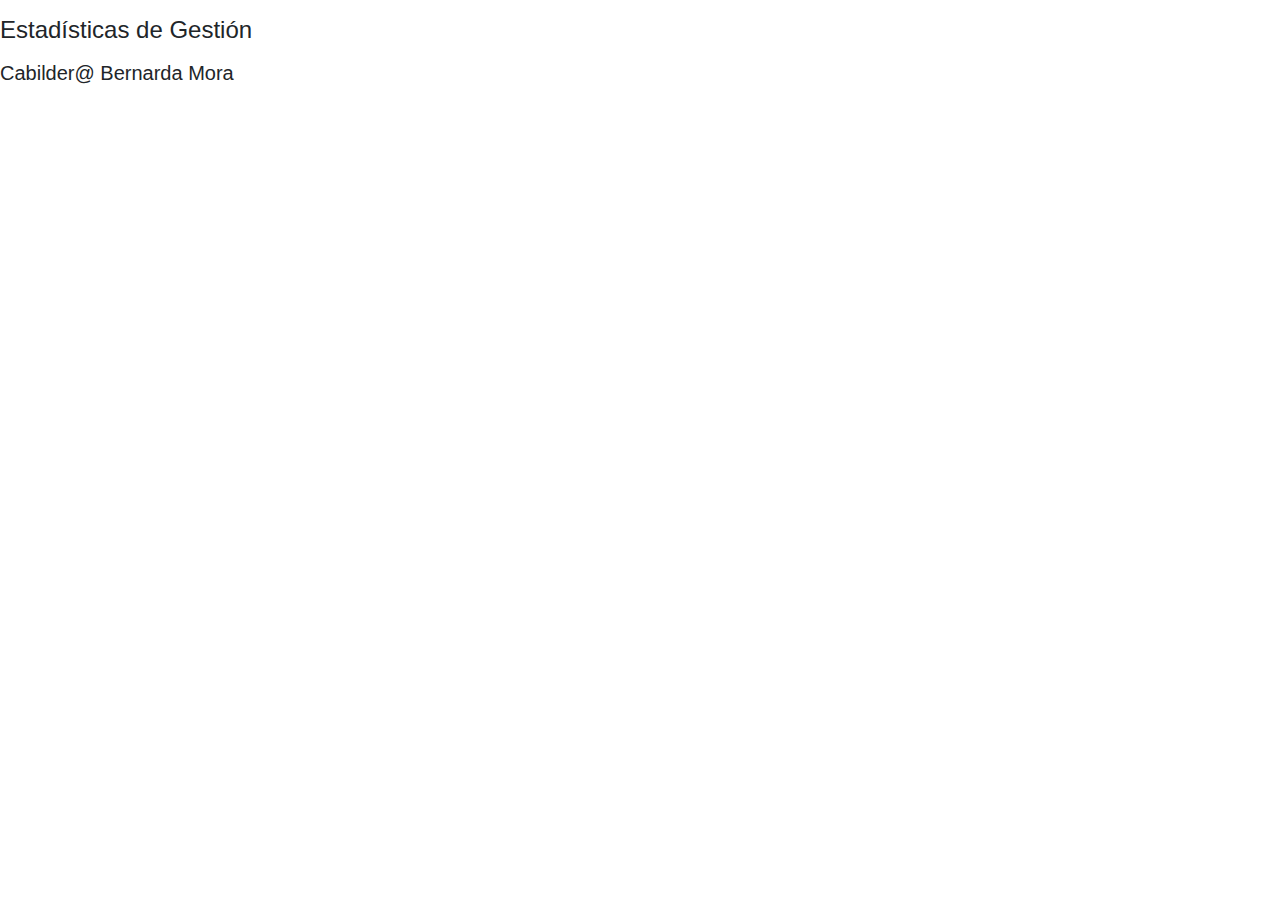
<file: graficasbernardamora.html>
<!DOCTYPE html>
<html lang="en">

<head>
    <meta charset="UTF-8">
    <meta name="viewport" content="width=device-width, initial-scale=1.0">
    <meta http-equiv="X-UA-Compatible" content="ie=edge">
    <title>Document</title>
    <link rel="stylesheet" href="https://stackpath.bootstrapcdn.com/bootstrap/4.3.1/css/bootstrap.min.css" integrity="sha384-ggOyR0iXCbMQv3Xipma34MD+dH/1fQ784/j6cY/iJTQUOhcWr7x9JvoRxT2MZw1T" crossorigin="anonymous">


</head>

<body>

    <p>
        <h4> Estadísticas de Gestión</h4>
    </p>

    <p>
        <h5> Cabilder@ Bernarda Mora</h5>
    </p>


    <div class="container ">
        <div class="row ">
            <div class="col-12 col-sm-12 col-md-6 col-lg-6 col-xl-6 ">



                <!--<iframe width="400" height="371" seamless frameborder="0" scrolling="no" src="https://docs.google.com/spreadsheets/d/e/2PACX-1vQZJIdtinq3eyvYLXC6wR_mmQfBJYinCe6gK8UeuQ59kK3_Nsg10uN2ApzNe-9bJL2zf_ZZ1cAMGtQ6/pubchart?oid=187710508&amp;format=interactive"></iframe>

-->
            </div>
            <div class="col-12 col-sm-12 col-md-6 col-lg-6 col-xl-6 ">
               <!-- <iframe width="400" height="371" seamless frameborder="0" scrolling="no" src="https://docs.google.com/spreadsheets/d/e/2PACX-1vQZJIdtinq3eyvYLXC6wR_mmQfBJYinCe6gK8UeuQ59kK3_Nsg10uN2ApzNe-9bJL2zf_ZZ1cAMGtQ6/pubchart?oid=634504562&amp;format=interactive"></iframe>
            
-->
</div>



        </div>
    </div>




















    <script src="https://code.jquery.com/jquery-3.3.1.slim.min.js " integrity="sha384-q8i/X+965DzO0rT7abK41JStQIAqVgRVzpbzo5smXKp4YfRvH+8abtTE1Pi6jizo " crossorigin="anonymous "></script>
    <script src="https://cdnjs.cloudflare.com/ajax/libs/popper.js/1.14.7/umd/popper.min.js " integrity="sha384-UO2eT0CpHqdSJQ6hJty5KVphtPhzWj9WO1clHTMGa3JDZwrnQq4sF86dIHNDz0W1 " crossorigin="anonymous "></script>
    <script src="https://stackpath.bootstrapcdn.com/bootstrap/4.3.1/js/bootstrap.min.js " integrity="sha384-JjSmVgyd0p3pXB1rRibZUAYoIIy6OrQ6VrjIEaFf/nJGzIxFDsf4x0xIM+B07jRM " crossorigin="anonymous "></script>

</body>

</html>
</file>
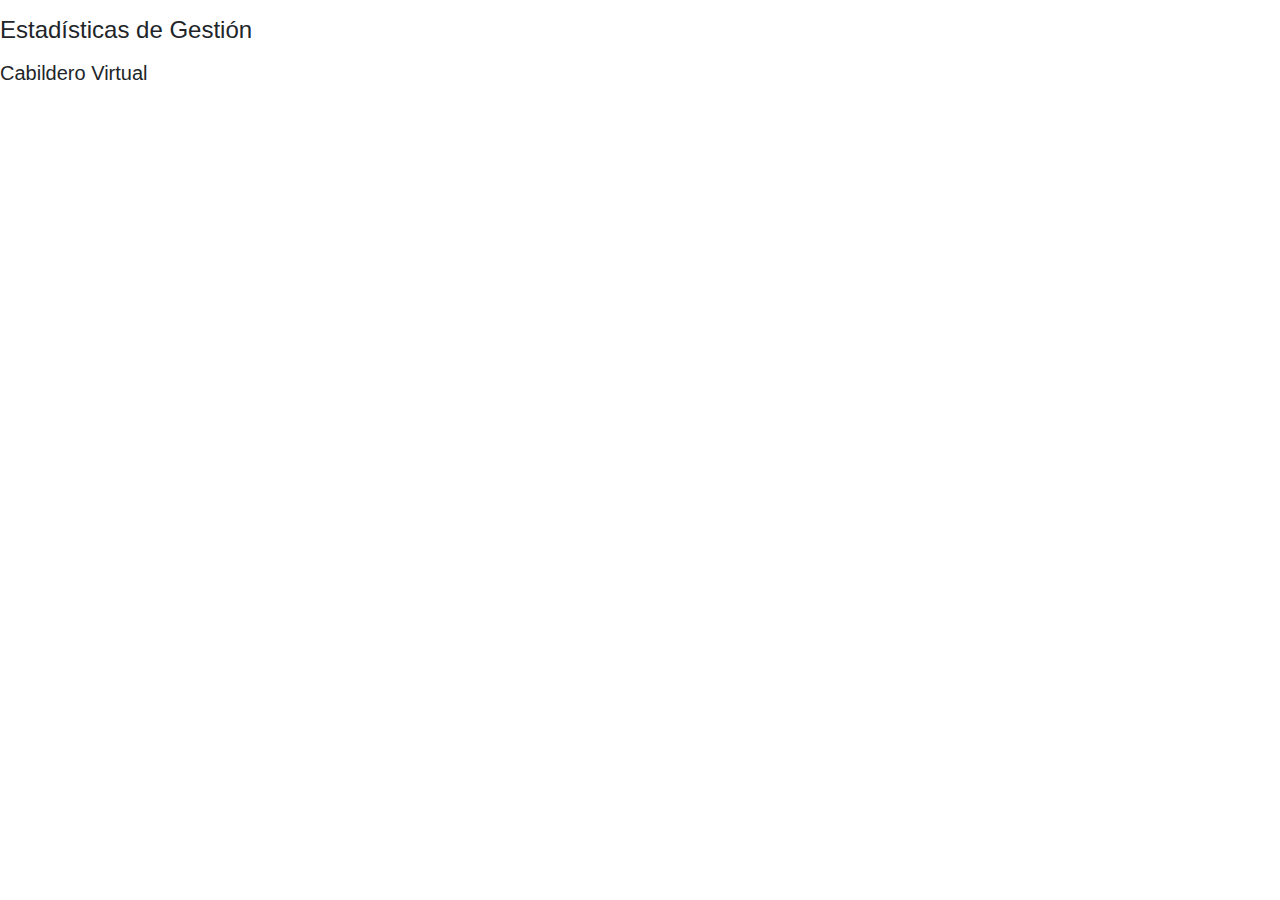
<file: graficascabilderovirtual.html>
<!DOCTYPE html>
<html lang="en">

<head>
    <meta charset="UTF-8">
    <meta name="viewport" content="width=device-width, initial-scale=1.0">
    <meta http-equiv="X-UA-Compatible" content="ie=edge">
    <title>Document</title>
    <link rel="stylesheet" href="https://stackpath.bootstrapcdn.com/bootstrap/4.3.1/css/bootstrap.min.css" integrity="sha384-ggOyR0iXCbMQv3Xipma34MD+dH/1fQ784/j6cY/iJTQUOhcWr7x9JvoRxT2MZw1T" crossorigin="anonymous">


</head>

<body>

    <p>
        <h4> Estadísticas de Gestión</h4>
    </p>

    <p>
        <h5> Cabildero Virtual</h5>
    </p>
	

    <div class="container ">
        <div class="row ">
            <div class="col-12 col-sm-12 col-md-6 col-lg-6 col-xl-6 ">

                     
                
                <iframe width="400" height="371" seamless frameborder="0" scrolling="no" src="https://docs.google.com/spreadsheets/d/e/2PACX-1vTdydPPwHC8XDIDBxBMuGWF3QzxEfWMrJijjHqp9Px5wgAA38Sz00VCCYnGPefnkwFeeKMsdlwUkMSk/pubchart?oid=2111376126&amp;format=interactive"></iframe>


            </div>
            <div class="col-12 col-sm-12 col-md-6 col-lg-6 col-xl-6 ">
                <iframe width="400" height="371" seamless frameborder="0" scrolling="no" src="https://docs.google.com/spreadsheets/d/e/2PACX-1vTdydPPwHC8XDIDBxBMuGWF3QzxEfWMrJijjHqp9Px5wgAA38Sz00VCCYnGPefnkwFeeKMsdlwUkMSk/pubchart?oid=856843619&amp;format=interactive"></iframe>


            </div>



        </div>
    </div>




















    <script src="https://code.jquery.com/jquery-3.3.1.slim.min.js " integrity="sha384-q8i/X+965DzO0rT7abK41JStQIAqVgRVzpbzo5smXKp4YfRvH+8abtTE1Pi6jizo " crossorigin="anonymous "></script>
    <script src="https://cdnjs.cloudflare.com/ajax/libs/popper.js/1.14.7/umd/popper.min.js " integrity="sha384-UO2eT0CpHqdSJQ6hJty5KVphtPhzWj9WO1clHTMGa3JDZwrnQq4sF86dIHNDz0W1 " crossorigin="anonymous "></script>
    <script src="https://stackpath.bootstrapcdn.com/bootstrap/4.3.1/js/bootstrap.min.js " integrity="sha384-JjSmVgyd0p3pXB1rRibZUAYoIIy6OrQ6VrjIEaFf/nJGzIxFDsf4x0xIM+B07jRM " crossorigin="anonymous "></script>

</body>

</html>
</file>
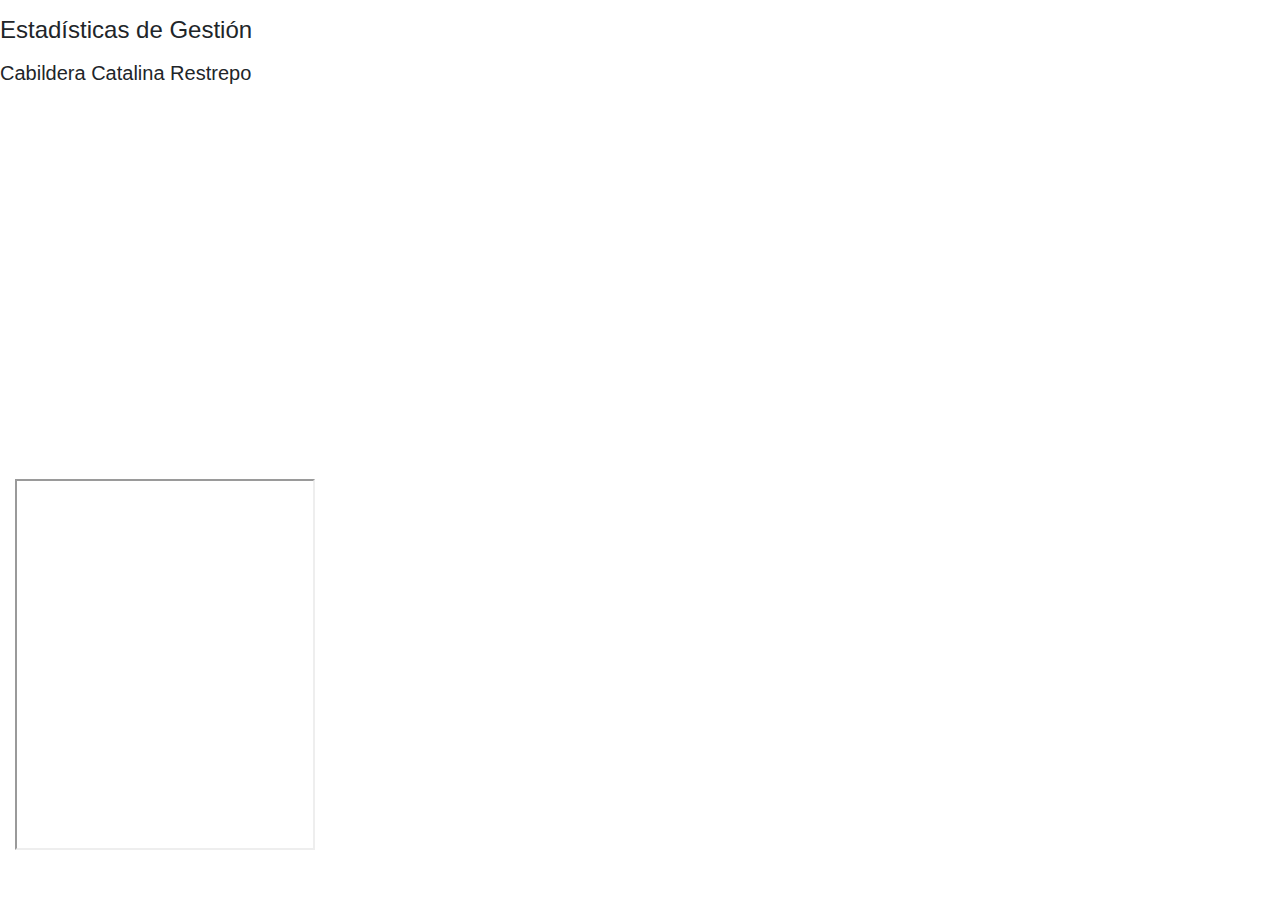
<file: graficascatalinarestrepo.html>
<!DOCTYPE html>
<html lang="en">

<head>
    <meta charset="UTF-8">
    <meta name="viewport" content="width=device-width, initial-scale=1.0">
    <meta http-equiv="X-UA-Compatible" content="ie=edge">
    <title>Document</title>
    <link rel="stylesheet" href="https://stackpath.bootstrapcdn.com/bootstrap/4.3.1/css/bootstrap.min.css" integrity="sha384-ggOyR0iXCbMQv3Xipma34MD+dH/1fQ784/j6cY/iJTQUOhcWr7x9JvoRxT2MZw1T" crossorigin="anonymous">


</head>

<body>

    <p>
        <h4> Estadísticas de Gestión</h4>
    </p>

    <p>
        <h5> Cabildera Catalina Restrepo</h5>
    </p>


    <div class="container ">
        <div class="row ">
            <div class="col-12 col-sm-12 col-md-6 col-lg-6 col-xl-6 ">

                <!--<iframe width="400" height="371" seamless frameborder="0" scrolling="no" src="https://docs.google.com/spreadsheets/d/e/2PACX-1vRZqa85yEnfEPs8s5RPhXqCaYfz8-FwYlOXzJK8007bdtFfVoAdxcc2QvlVjaLQcAWu9YXVZCFYEk38/pubchart?oid=1175729413&amp;format=interactive"></iframe>-->
                <iframe width="400" height="371" seamless frameborder="0" scrolling="no" src="https://docs.google.com/spreadsheets/d/e/2PACX-1vTmcj3SKY3LrB6Xn2xzVCBi5e-Ay6FSNTCVazmpPugbYsnjeQQOcuE4GiBBhL6NH9Hq0wCoTUB_-8U3/pubchart?oid=529737107&amp;format=interactive"></iframe>
                



            </div>
            <div class="col-12 col-sm-12 col-md-6 col-lg-6 col-xl-6 ">
                
                <iframe width="400" height="371" seamless frameborder="0" scrolling="no" src="https://docs.google.com/spreadsheets/d/e/2PACX-1vTmcj3SKY3LrB6Xn2xzVCBi5e-Ay6FSNTCVazmpPugbYsnjeQQOcuE4GiBBhL6NH9Hq0wCoTUB_-8U3/pubchart?oid=1118358611&amp;format=interactive"></iframe>
                

            </div>



        </div>
    </div>




<div class="col-12 col-sm-12 col-md-12 col-lg-12 col-xl-12">

        <iframe width="300" height="371" src="https://docs.google.com/spreadsheets/d/e/2PACX-1vQ9OdjT11DPhqq9u5vcLbs9vG67N3MM6NhtXQEVbStQj5vwDFessDehs3EioYaja6MXzKBNiY5H91je/pubhtml?widget=true&amp;headers=false"></iframe>


    </div>















    <script src="https://code.jquery.com/jquery-3.3.1.slim.min.js " integrity="sha384-q8i/X+965DzO0rT7abK41JStQIAqVgRVzpbzo5smXKp4YfRvH+8abtTE1Pi6jizo " crossorigin="anonymous "></script>
    <script src="https://cdnjs.cloudflare.com/ajax/libs/popper.js/1.14.7/umd/popper.min.js " integrity="sha384-UO2eT0CpHqdSJQ6hJty5KVphtPhzWj9WO1clHTMGa3JDZwrnQq4sF86dIHNDz0W1 " crossorigin="anonymous "></script>
    <script src="https://stackpath.bootstrapcdn.com/bootstrap/4.3.1/js/bootstrap.min.js " integrity="sha384-JjSmVgyd0p3pXB1rRibZUAYoIIy6OrQ6VrjIEaFf/nJGzIxFDsf4x0xIM+B07jRM " crossorigin="anonymous "></script>

</body>

</html>
</file>
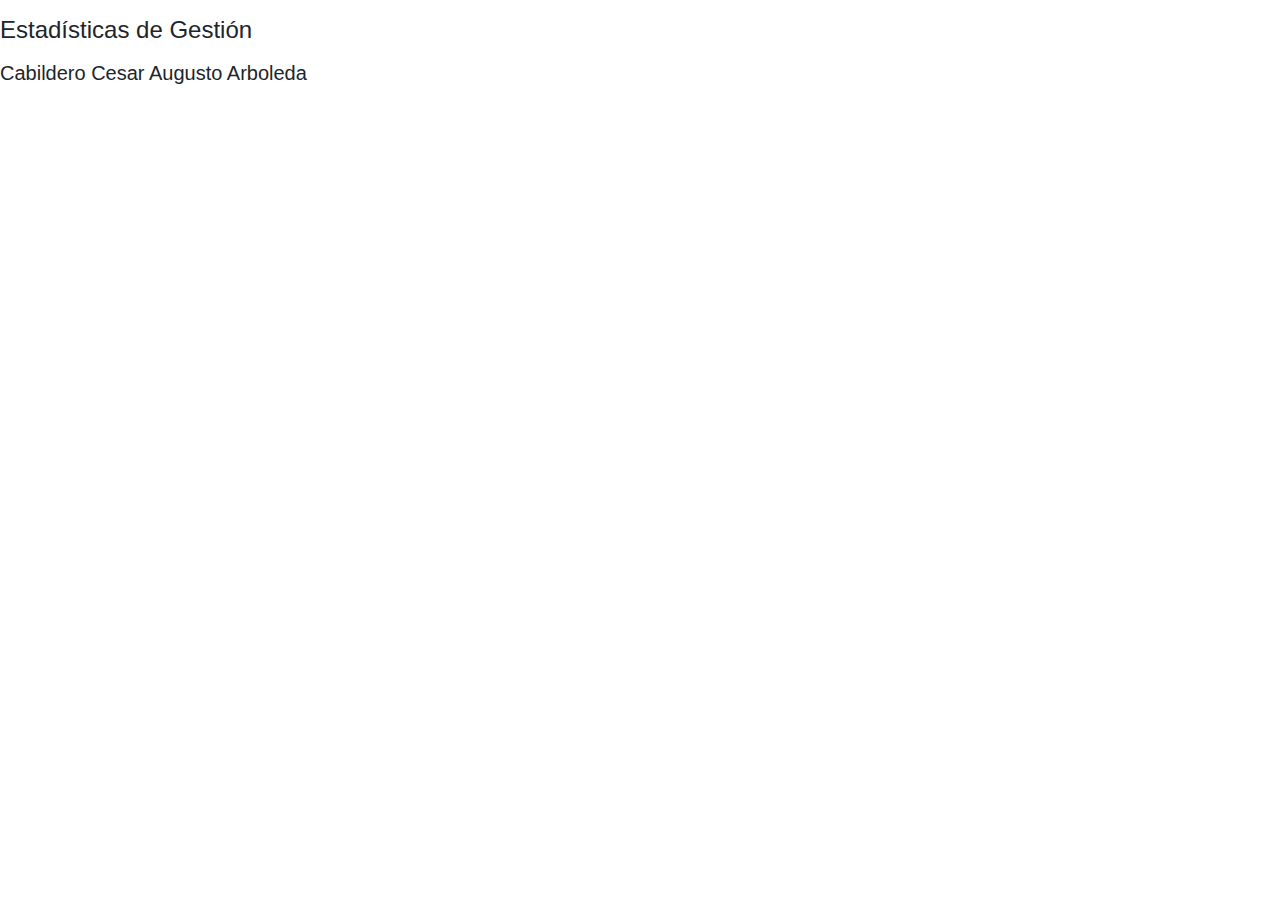
<file: graficascesaraugustoarboleda.html>
<!DOCTYPE html>
<html lang="en">

<head>
    <meta charset="UTF-8">
    <meta name="viewport" content="width=device-width, initial-scale=1.0">
    <meta http-equiv="X-UA-Compatible" content="ie=edge">
    <title>Document</title>
    <link rel="stylesheet" href="https://stackpath.bootstrapcdn.com/bootstrap/4.3.1/css/bootstrap.min.css" integrity="sha384-ggOyR0iXCbMQv3Xipma34MD+dH/1fQ784/j6cY/iJTQUOhcWr7x9JvoRxT2MZw1T" crossorigin="anonymous">


</head>

<body>

    <p>
        <h4> Estadísticas de Gestión</h4>
    </p>

    <p>
        <h5> Cabildero Cesar Augusto Arboleda</h5>
    </p>

    <div class="container ">
        <div class="row ">
            <div class="col-12 col-sm-12 col-md-6 col-lg-6 col-xl-6 ">

                <iframe width="400" height="371" seamless frameborder="0" scrolling="no" src="https://docs.google.com/spreadsheets/d/e/2PACX-1vQ0mwW2J417W2_NDvdiupEwF_eY646BLzApFANrQOZYBBY3UOkt1BkOdqFgQSstDiqjGPXCJ1Gc6sFs/pubchart?oid=1913839273&amp;format=interactive"></iframe>
		    
            </div>
            <div class="col-12 col-sm-12 col-md-6 col-lg-6 col-xl-6 ">
                <iframe width="400" height="371" seamless frameborder="0" scrolling="no" src="https://docs.google.com/spreadsheets/d/e/2PACX-1vQ0mwW2J417W2_NDvdiupEwF_eY646BLzApFANrQOZYBBY3UOkt1BkOdqFgQSstDiqjGPXCJ1Gc6sFs/pubchart?oid=81429416&amp;format=interactive"></iframe>
				

            </div>



        </div>
    </div>




















    <script src="https://code.jquery.com/jquery-3.3.1.slim.min.js " integrity="sha384-q8i/X+965DzO0rT7abK41JStQIAqVgRVzpbzo5smXKp4YfRvH+8abtTE1Pi6jizo " crossorigin="anonymous "></script>
    <script src="https://cdnjs.cloudflare.com/ajax/libs/popper.js/1.14.7/umd/popper.min.js " integrity="sha384-UO2eT0CpHqdSJQ6hJty5KVphtPhzWj9WO1clHTMGa3JDZwrnQq4sF86dIHNDz0W1 " crossorigin="anonymous "></script>
    <script src="https://stackpath.bootstrapcdn.com/bootstrap/4.3.1/js/bootstrap.min.js " integrity="sha384-JjSmVgyd0p3pXB1rRibZUAYoIIy6OrQ6VrjIEaFf/nJGzIxFDsf4x0xIM+B07jRM " crossorigin="anonymous "></script>

</body>

</html>
</file>
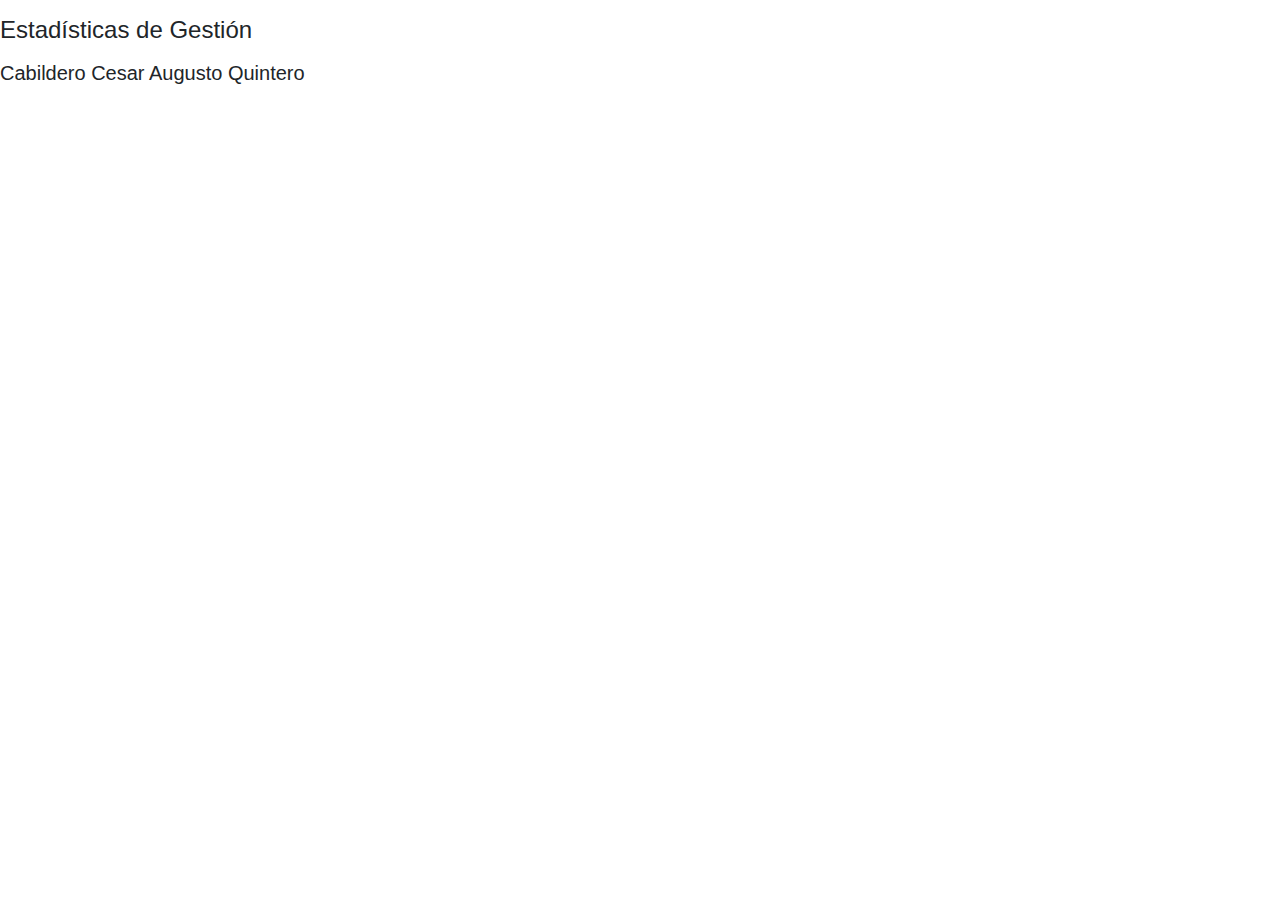
<file: graficascesaraugustoquintero.html>
<!DOCTYPE html>
<html lang="en">

<head>
    <meta charset="UTF-8">
    <meta name="viewport" content="width=device-width, initial-scale=1.0">
    <meta http-equiv="X-UA-Compatible" content="ie=edge">
    <title>Document</title>
    <link rel="stylesheet" href="https://stackpath.bootstrapcdn.com/bootstrap/4.3.1/css/bootstrap.min.css" integrity="sha384-ggOyR0iXCbMQv3Xipma34MD+dH/1fQ784/j6cY/iJTQUOhcWr7x9JvoRxT2MZw1T" crossorigin="anonymous">


</head>

<body>

    <p>
        <h4> Estadísticas de Gestión</h4>
    </p>

    <p>
        <h5> Cabildero Cesar Augusto Quintero</h5>
    </p>

    <div class="container ">
        <div class="row ">
            <div class="col-12 col-sm-12 col-md-6 col-lg-6 col-xl-6 ">

       <!--          <iframe width="400" height="371" seamless frameborder="0" scrolling="no" src="https://docs.google.com/spreadsheets/d/e/2PACX-1vSIPsccFFzq3XtcEMM92oTC4EmIAanWL1L_U9P5jR0JHToCS6HifRhwXRcqXdOYW0tTGrbpqXvdnKH3/pubchart?oid=1533112089&amp;format=interactive"></iframe>
				
-->
            </div>
            <div class="col-12 col-sm-12 col-md-6 col-lg-6 col-xl-6 ">
         <!--        <iframe width="400" height="371" seamless frameborder="0" scrolling="no" src="https://docs.google.com/spreadsheets/d/e/2PACX-1vSIPsccFFzq3XtcEMM92oTC4EmIAanWL1L_U9P5jR0JHToCS6HifRhwXRcqXdOYW0tTGrbpqXvdnKH3/pubchart?oid=635569558&amp;format=interactive"></iframe>
				
-->
            </div>



        </div>
    </div>




















    <script src="https://code.jquery.com/jquery-3.3.1.slim.min.js " integrity="sha384-q8i/X+965DzO0rT7abK41JStQIAqVgRVzpbzo5smXKp4YfRvH+8abtTE1Pi6jizo " crossorigin="anonymous "></script>
    <script src="https://cdnjs.cloudflare.com/ajax/libs/popper.js/1.14.7/umd/popper.min.js " integrity="sha384-UO2eT0CpHqdSJQ6hJty5KVphtPhzWj9WO1clHTMGa3JDZwrnQq4sF86dIHNDz0W1 " crossorigin="anonymous "></script>
    <script src="https://stackpath.bootstrapcdn.com/bootstrap/4.3.1/js/bootstrap.min.js " integrity="sha384-JjSmVgyd0p3pXB1rRibZUAYoIIy6OrQ6VrjIEaFf/nJGzIxFDsf4x0xIM+B07jRM " crossorigin="anonymous "></script>

</body>

</html>
</file>
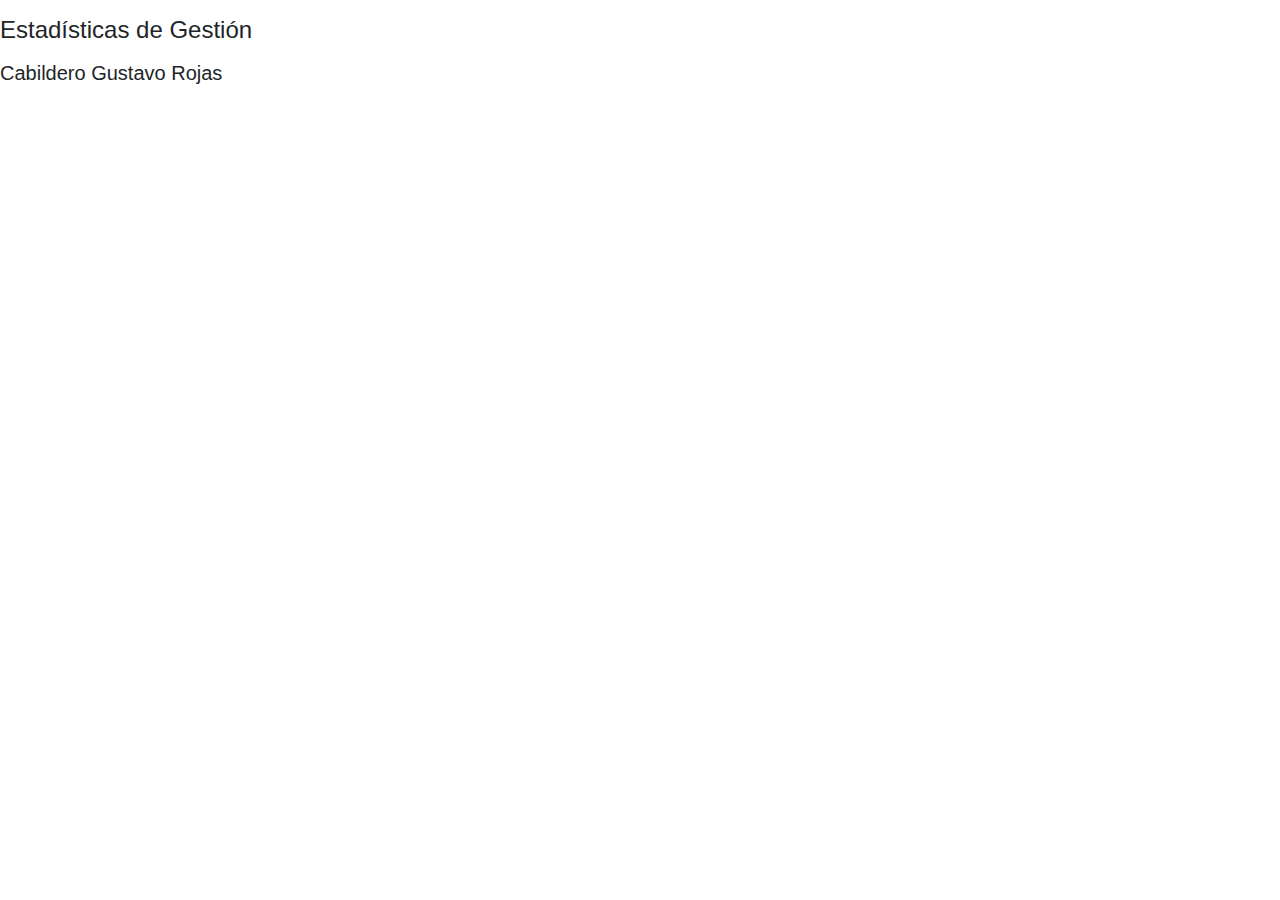
<file: graficasgustavorojas.html>
<!DOCTYPE html>
<html lang="en">

<head>
    <meta charset="UTF-8">
    <meta name="viewport" content="width=device-width, initial-scale=1.0">
    <meta http-equiv="X-UA-Compatible" content="ie=edge">
    <title>Document</title>
    <link rel="stylesheet" href="https://stackpath.bootstrapcdn.com/bootstrap/4.3.1/css/bootstrap.min.css" integrity="sha384-ggOyR0iXCbMQv3Xipma34MD+dH/1fQ784/j6cY/iJTQUOhcWr7x9JvoRxT2MZw1T" crossorigin="anonymous">


</head>

<body>

    <p>
        <h4> Estadísticas de Gestión</h4>
    </p>

    <p>
        <h5> Cabildero Gustavo Rojas</h5>
    </p>


    <div class="container ">
        <div class="row ">
            <div class="col-12 col-sm-12 col-md-6 col-lg-6 col-xl-6 ">

                <!--<iframe width="400" height="371" seamless frameborder="0" scrolling="no" src="https://docs.google.com/spreadsheets/d/e/2PACX-1vRZqa85yEnfEPs8s5RPhXqCaYfz8-FwYlOXzJK8007bdtFfVoAdxcc2QvlVjaLQcAWu9YXVZCFYEk38/pubchart?oid=1175729413&amp;format=interactive"></iframe>-->
                <iframe width="400" height="371" seamless frameborder="0" scrolling="no" src="https://docs.google.com/spreadsheets/d/e/2PACX-1vRfinphkHI6LC0_8xCDWCk_g7Nv7Jyn5Ao3ZOjrPXHv6pXCTM6eHuL9KdJAz8OPTnryHBK0s5FXhxin/pubchart?oid=1000207224&amp;format=interactive"></iframe>



            </div>
            <div class="col-12 col-sm-12 col-md-6 col-lg-6 col-xl-6 ">
                <!--<iframe width="400" height="371" seamless frameborder="0" scrolling="no" src="https://docs.google.com/spreadsheets/d/e/2PACX-1vRZqa85yEnfEPs8s5RPhXqCaYfz8-FwYlOXzJK8007bdtFfVoAdxcc2QvlVjaLQcAWu9YXVZCFYEk38/pubchart?oid=655299364&amp;format=interactive"></iframe>-->
                <iframe width="400" height="371" seamless frameborder="0" scrolling="no" src="https://docs.google.com/spreadsheets/d/e/2PACX-1vRfinphkHI6LC0_8xCDWCk_g7Nv7Jyn5Ao3ZOjrPXHv6pXCTM6eHuL9KdJAz8OPTnryHBK0s5FXhxin/pubchart?oid=2127085955&amp;format=interactive"></iframe>



            </div>



        </div>
    </div>




















    <script src="https://code.jquery.com/jquery-3.3.1.slim.min.js " integrity="sha384-q8i/X+965DzO0rT7abK41JStQIAqVgRVzpbzo5smXKp4YfRvH+8abtTE1Pi6jizo " crossorigin="anonymous "></script>
    <script src="https://cdnjs.cloudflare.com/ajax/libs/popper.js/1.14.7/umd/popper.min.js " integrity="sha384-UO2eT0CpHqdSJQ6hJty5KVphtPhzWj9WO1clHTMGa3JDZwrnQq4sF86dIHNDz0W1 " crossorigin="anonymous "></script>
    <script src="https://stackpath.bootstrapcdn.com/bootstrap/4.3.1/js/bootstrap.min.js " integrity="sha384-JjSmVgyd0p3pXB1rRibZUAYoIIy6OrQ6VrjIEaFf/nJGzIxFDsf4x0xIM+B07jRM " crossorigin="anonymous "></script>

</body>

</html>
</file>
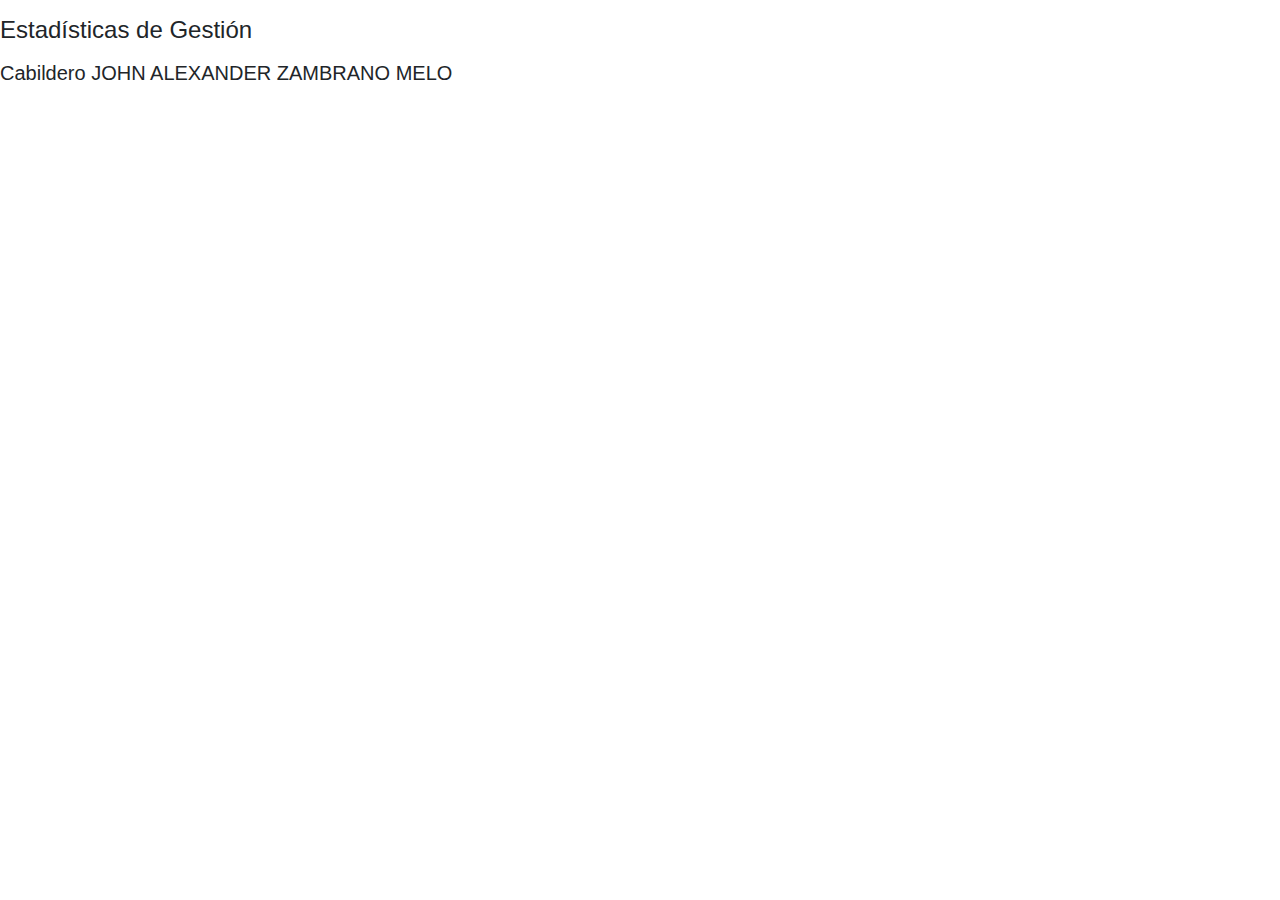
<file: graficasjohnzambrano.html>
<!DOCTYPE html>
<html lang="en">

<head>
    <meta charset="UTF-8">
    <meta name="viewport" content="width=device-width, initial-scale=1.0">
    <meta http-equiv="X-UA-Compatible" content="ie=edge">
    <title>Document</title>
    <link rel="stylesheet" href="https://stackpath.bootstrapcdn.com/bootstrap/4.3.1/css/bootstrap.min.css" integrity="sha384-ggOyR0iXCbMQv3Xipma34MD+dH/1fQ784/j6cY/iJTQUOhcWr7x9JvoRxT2MZw1T" crossorigin="anonymous">


</head>

<body>

    <p>
        <h4> Estadísticas de Gestión</h4>
    </p>

    <p>
        <h5> Cabildero JOHN ALEXANDER ZAMBRANO MELO</h5>
    </p>


    <div class="container ">
        <div class="row ">
            <div class="col-12 col-sm-12 col-md-6 col-lg-6 col-xl-6 ">

              <!--  <iframe width="400" height="371" seamless frameborder="0" scrolling="no" src="https://docs.google.com/spreadsheets/d/e/2PACX-1vSNzkKeqQAVVzdCajGzJrOq5ETWgIJ4AaLkRux8Ss1Fu9WEgiEZ4X0ckUlNEpIIlBZrsOoN3vX-AE6r/pubchart?oid=495136458&amp;format=interactive"></iframe>
-->

            </div>
            <div class="col-12 col-sm-12 col-md-6 col-lg-6 col-xl-6 ">

             <!--   <iframe width="400" height="371" seamless frameborder="0" scrolling="no" src="https://docs.google.com/spreadsheets/d/e/2PACX-1vSNzkKeqQAVVzdCajGzJrOq5ETWgIJ4AaLkRux8Ss1Fu9WEgiEZ4X0ckUlNEpIIlBZrsOoN3vX-AE6r/pubchart?oid=22013789&amp;format=interactive"></iframe>

-->
            </div>



        </div>
    </div>




















    <script src="https://code.jquery.com/jquery-3.3.1.slim.min.js " integrity="sha384-q8i/X+965DzO0rT7abK41JStQIAqVgRVzpbzo5smXKp4YfRvH+8abtTE1Pi6jizo " crossorigin="anonymous "></script>
    <script src="https://cdnjs.cloudflare.com/ajax/libs/popper.js/1.14.7/umd/popper.min.js " integrity="sha384-UO2eT0CpHqdSJQ6hJty5KVphtPhzWj9WO1clHTMGa3JDZwrnQq4sF86dIHNDz0W1 " crossorigin="anonymous "></script>
    <script src="https://stackpath.bootstrapcdn.com/bootstrap/4.3.1/js/bootstrap.min.js " integrity="sha384-JjSmVgyd0p3pXB1rRibZUAYoIIy6OrQ6VrjIEaFf/nJGzIxFDsf4x0xIM+B07jRM " crossorigin="anonymous "></script>

</body>

</html>
</file>
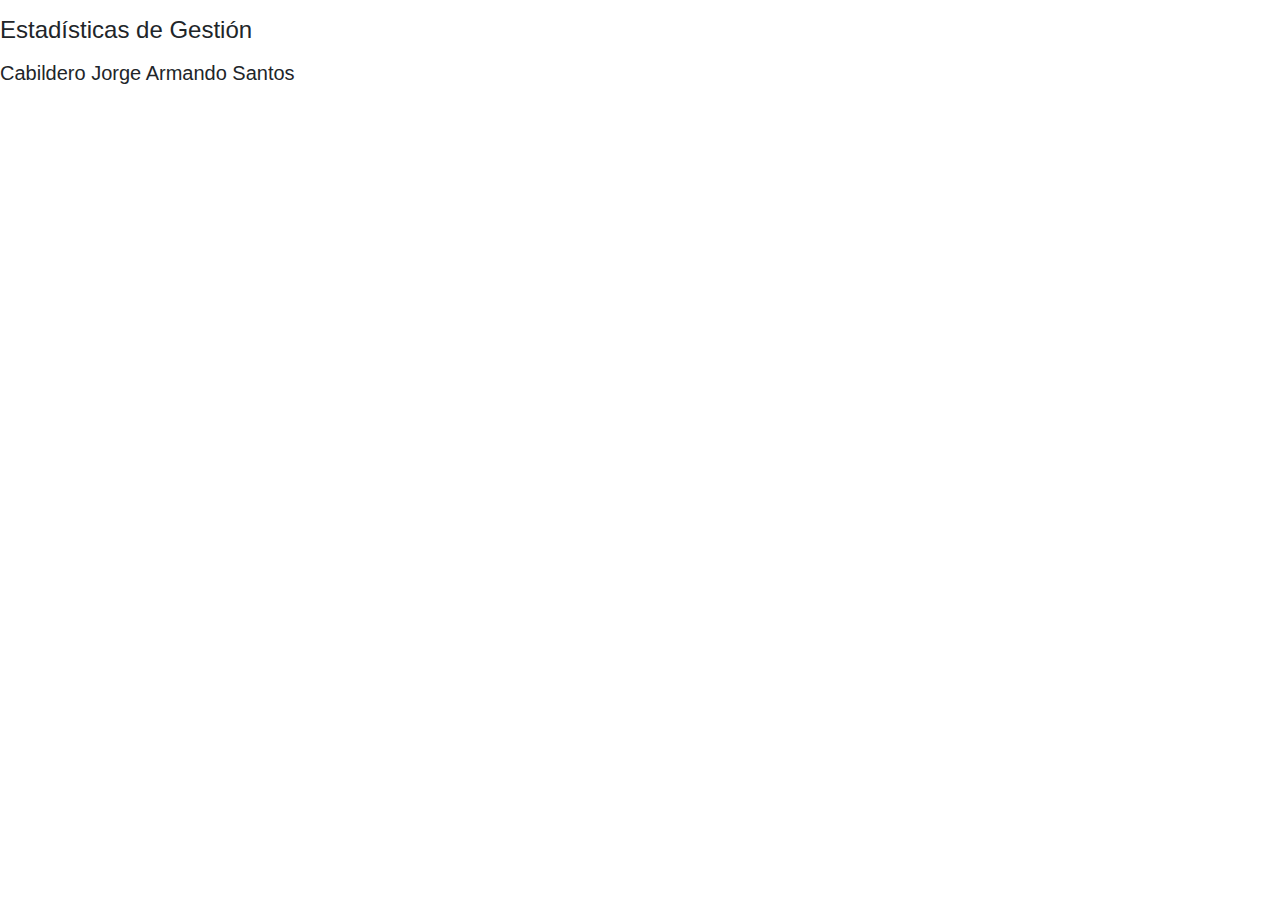
<file: graficasjorgearmandosantos.html>
<!DOCTYPE html>
<html lang="en">

<head>
    <meta charset="UTF-8">
    <meta name="viewport" content="width=device-width, initial-scale=1.0">
    <meta http-equiv="X-UA-Compatible" content="ie=edge">
    <title>Document</title>
    <link rel="stylesheet" href="https://stackpath.bootstrapcdn.com/bootstrap/4.3.1/css/bootstrap.min.css" integrity="sha384-ggOyR0iXCbMQv3Xipma34MD+dH/1fQ784/j6cY/iJTQUOhcWr7x9JvoRxT2MZw1T" crossorigin="anonymous">


</head>

<body>

    <p>
        <h4> Estadísticas de Gestión</h4>
    </p>

    <p>
        <h5> Cabildero Jorge Armando Santos</h5>
    </p>
	

    <div class="container ">
        <div class="row ">
            <div class="col-12 col-sm-12 col-md-6 col-lg-6 col-xl-6 ">

               <iframe width="400" height="371" seamless frameborder="0" scrolling="no" src="https://docs.google.com/spreadsheets/d/e/2PACX-1vRZqa85yEnfEPs8s5RPhXqCaYfz8-FwYlOXzJK8007bdtFfVoAdxcc2QvlVjaLQcAWu9YXVZCFYEk38/pubchart?oid=1882868100&amp;format=interactive"></iframe>
		

            </div>
            <div class="col-12 col-sm-12 col-md-6 col-lg-6 col-xl-6 ">
                <iframe width="400" height="371" seamless frameborder="0" scrolling="no" src="https://docs.google.com/spreadsheets/d/e/2PACX-1vRZqa85yEnfEPs8s5RPhXqCaYfz8-FwYlOXzJK8007bdtFfVoAdxcc2QvlVjaLQcAWu9YXVZCFYEk38/pubchart?oid=655299364&amp;format=interactive"></iframe>
				

            </div>



        </div>
    </div>




















    <script src="https://code.jquery.com/jquery-3.3.1.slim.min.js " integrity="sha384-q8i/X+965DzO0rT7abK41JStQIAqVgRVzpbzo5smXKp4YfRvH+8abtTE1Pi6jizo " crossorigin="anonymous "></script>
    <script src="https://cdnjs.cloudflare.com/ajax/libs/popper.js/1.14.7/umd/popper.min.js " integrity="sha384-UO2eT0CpHqdSJQ6hJty5KVphtPhzWj9WO1clHTMGa3JDZwrnQq4sF86dIHNDz0W1 " crossorigin="anonymous "></script>
    <script src="https://stackpath.bootstrapcdn.com/bootstrap/4.3.1/js/bootstrap.min.js " integrity="sha384-JjSmVgyd0p3pXB1rRibZUAYoIIy6OrQ6VrjIEaFf/nJGzIxFDsf4x0xIM+B07jRM " crossorigin="anonymous "></script>

</body>

</html>
</file>
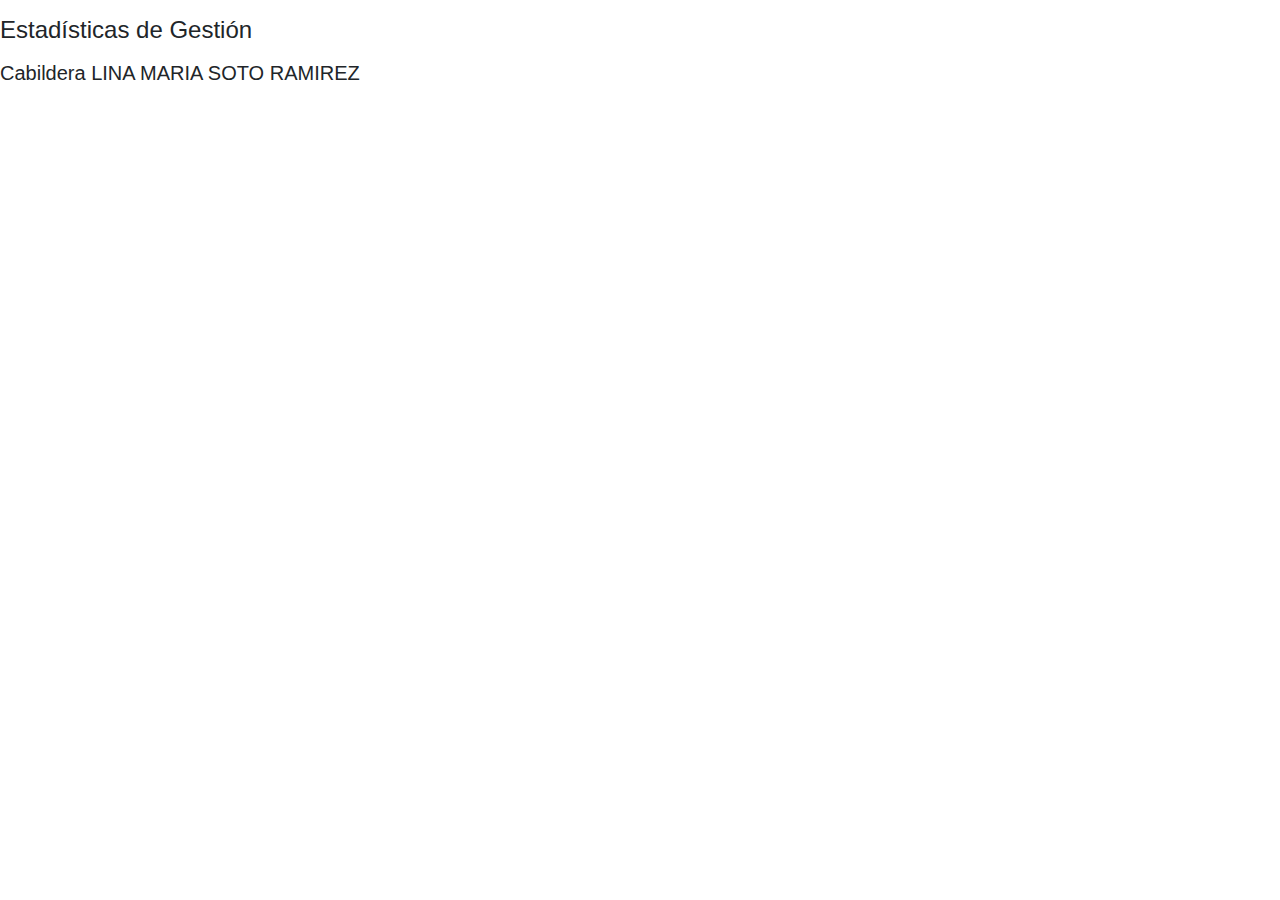
<file: graficaslinasoto.html>
<!DOCTYPE html>
<html lang="en">

<head>
    <meta charset="UTF-8">
    <meta name="viewport" content="width=device-width, initial-scale=1.0">
    <meta http-equiv="X-UA-Compatible" content="ie=edge">
    <title>Document</title>
    <link rel="stylesheet" href="https://stackpath.bootstrapcdn.com/bootstrap/4.3.1/css/bootstrap.min.css" integrity="sha384-ggOyR0iXCbMQv3Xipma34MD+dH/1fQ784/j6cY/iJTQUOhcWr7x9JvoRxT2MZw1T" crossorigin="anonymous">


</head>

<body>

    <p>
        <h4> Estadísticas de Gestión</h4>
    </p>

    <p>
        <h5> Cabildera LINA MARIA SOTO RAMIREZ</h5>
    </p>

    <div class="container ">
        <div class="row ">
            <div class="col-12 col-sm-12 col-md-6 col-lg-6 col-xl-6 ">

                <iframe width="400" height="371" seamless frameborder="0" scrolling="no" src="https://docs.google.com/spreadsheets/d/e/2PACX-1vS0pOOcjsvhpCJHGEhvIS2zRodgaz1OmNPeSpnyszlmKmsGiUz1zjeurbOqd2JzCal6p-t2Cmk-DcLZ/pubchart?oid=441801112&amp;format=interactive"></iframe>
                
            </div>
            <div class="col-12 col-sm-12 col-md-6 col-lg-6 col-xl-6 ">
                <iframe width="400" height="371" seamless frameborder="0" scrolling="no" src="https://docs.google.com/spreadsheets/d/e/2PACX-1vS0pOOcjsvhpCJHGEhvIS2zRodgaz1OmNPeSpnyszlmKmsGiUz1zjeurbOqd2JzCal6p-t2Cmk-DcLZ/pubchart?oid=481495738&amp;format=interactive"></iframe>


            </div>



        </div>
    </div>




















    <script src="https://code.jquery.com/jquery-3.3.1.slim.min.js " integrity="sha384-q8i/X+965DzO0rT7abK41JStQIAqVgRVzpbzo5smXKp4YfRvH+8abtTE1Pi6jizo " crossorigin="anonymous "></script>
    <script src="https://cdnjs.cloudflare.com/ajax/libs/popper.js/1.14.7/umd/popper.min.js " integrity="sha384-UO2eT0CpHqdSJQ6hJty5KVphtPhzWj9WO1clHTMGa3JDZwrnQq4sF86dIHNDz0W1 " crossorigin="anonymous "></script>
    <script src="https://stackpath.bootstrapcdn.com/bootstrap/4.3.1/js/bootstrap.min.js " integrity="sha384-JjSmVgyd0p3pXB1rRibZUAYoIIy6OrQ6VrjIEaFf/nJGzIxFDsf4x0xIM+B07jRM " crossorigin="anonymous "></script>

</body>

</html>
</file>
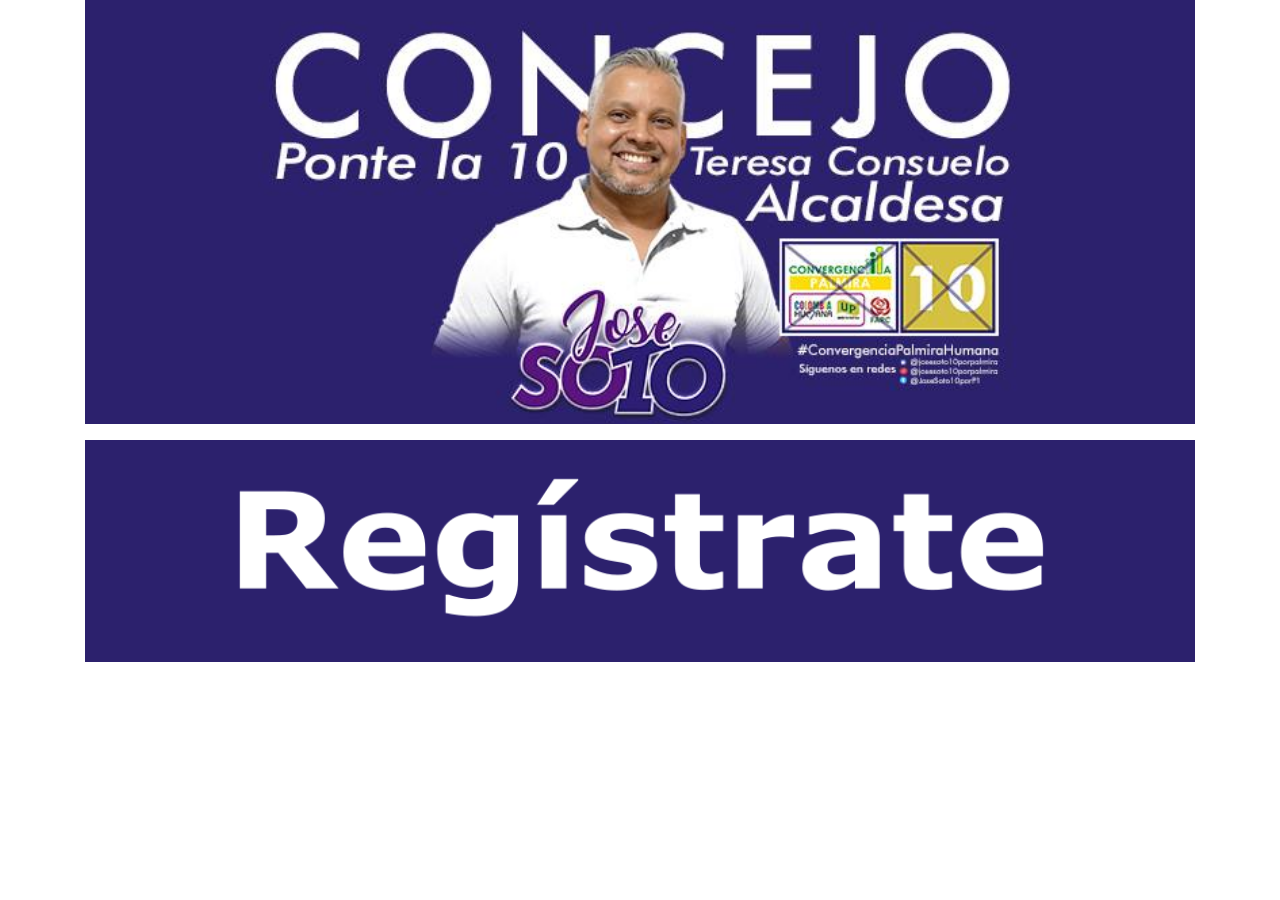
<file: registrate.html>
<!DOCTYPE html>
<html lang="en">

<head>
    <meta charset="UTF-8">
    <meta name="viewport" content="width=device-width, initial-scale=1.0">
    <meta http-equiv="X-UA-Compatible" content="ie=edge">
    <title>Document</title>
    <link rel="stylesheet" href="https://stackpath.bootstrapcdn.com/bootstrap/4.3.1/css/bootstrap.min.css" integrity="sha384-ggOyR0iXCbMQv3Xipma34MD+dH/1fQ784/j6cY/iJTQUOhcWr7x9JvoRxT2MZw1T" crossorigin="anonymous">

    <style>
        img {
            width: 100%;
            height: auto;
        }
    </style>
</head>

<body>

    <div class="container">
        <div class="row">
            <div class="col-12 col-sm-12 col-md-12 col-lg-12 col-xl-12">
                <p>

                    <a href="https://docs.google.com/forms/d/e/1FAIpQLSdgwl7x_7VKQ12Z74dxTPIN7SBHERKfHdG1_ifQ5ManBqjRuQ/viewform">
                        <img alt="W3Schools" src="img/portada.jpg" width="100" height="100">
                    </a>
                </p>

            </div>

        </div>
    </div>











    <div class="container">
        <div class="row">
            <div class="col-12 col-sm-12 col-md-12 col-lg-12 col-xl-12">
                <p>

                    <a href="https://docs.google.com/forms/d/e/1FAIpQLSdgwl7x_7VKQ12Z74dxTPIN7SBHERKfHdG1_ifQ5ManBqjRuQ/viewform">
                        <img alt="donación" src="img/10.png" width="70" height="70">
                    </a>
                </p>

            </div>
            <br>


        </div>
    </div>

















    <script src="https://code.jquery.com/jquery-3.3.1.slim.min.js" integrity="sha384-q8i/X+965DzO0rT7abK41JStQIAqVgRVzpbzo5smXKp4YfRvH+8abtTE1Pi6jizo" crossorigin="anonymous"></script>
    <script src="https://cdnjs.cloudflare.com/ajax/libs/popper.js/1.14.7/umd/popper.min.js" integrity="sha384-UO2eT0CpHqdSJQ6hJty5KVphtPhzWj9WO1clHTMGa3JDZwrnQq4sF86dIHNDz0W1" crossorigin="anonymous"></script>
    <script src="https://stackpath.bootstrapcdn.com/bootstrap/4.3.1/js/bootstrap.min.js" integrity="sha384-JjSmVgyd0p3pXB1rRibZUAYoIIy6OrQ6VrjIEaFf/nJGzIxFDsf4x0xIM+B07jRM" crossorigin="anonymous"></script>

</body>

</html>
</file>
